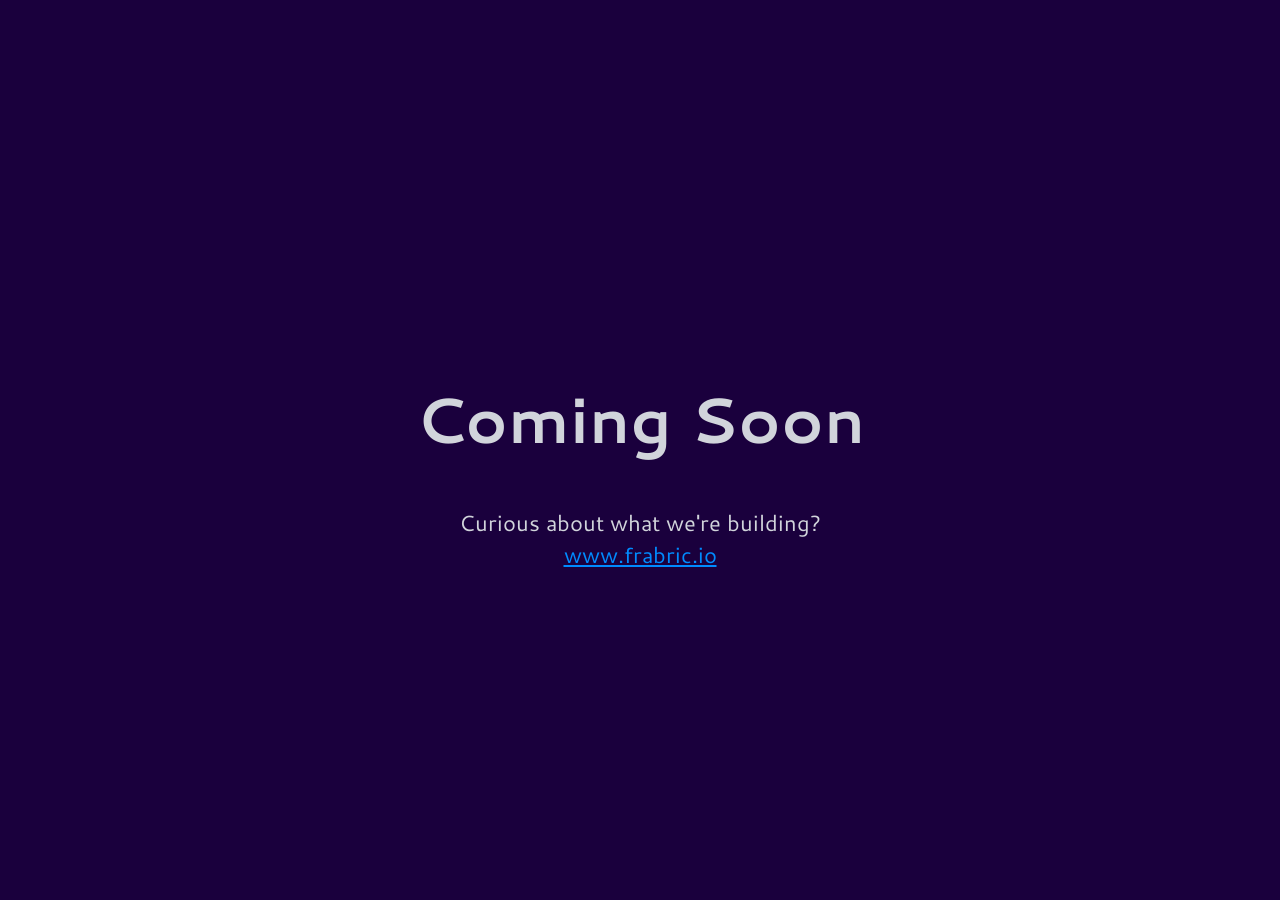
<file: index.html>
<!DOCTYPE html>
<html lang="en">

<head>
    <meta charset="UTF-8">
    <meta http-equiv="X-UA-Compatible" content="IE=edge">
    <meta name="viewport" content="width=device-width, initial-scale=1.0">
    <title>Fractional Finance</title>
    <link rel="preconnect" href="https://fonts.googleapis.com">
    <link rel="preconnect" href="https://fonts.gstatic.com" crossorigin>
    <link href="https://fonts.googleapis.com/css2?family=Cantarell:ital,wght@0,400;0,700;1,400;1,700&display=swap"
        rel="stylesheet">
    <link rel="stylesheet" href="style.css">
</head>

<body>
    <h1 class='title'>Coming Soon</h1>
    <span class='subtitle'>Curious about what we're building?</span>
    <span class='subtitle'><a href="https://frabric.io/">www.frabric.io</a></span>
</body>

</html>
</file>
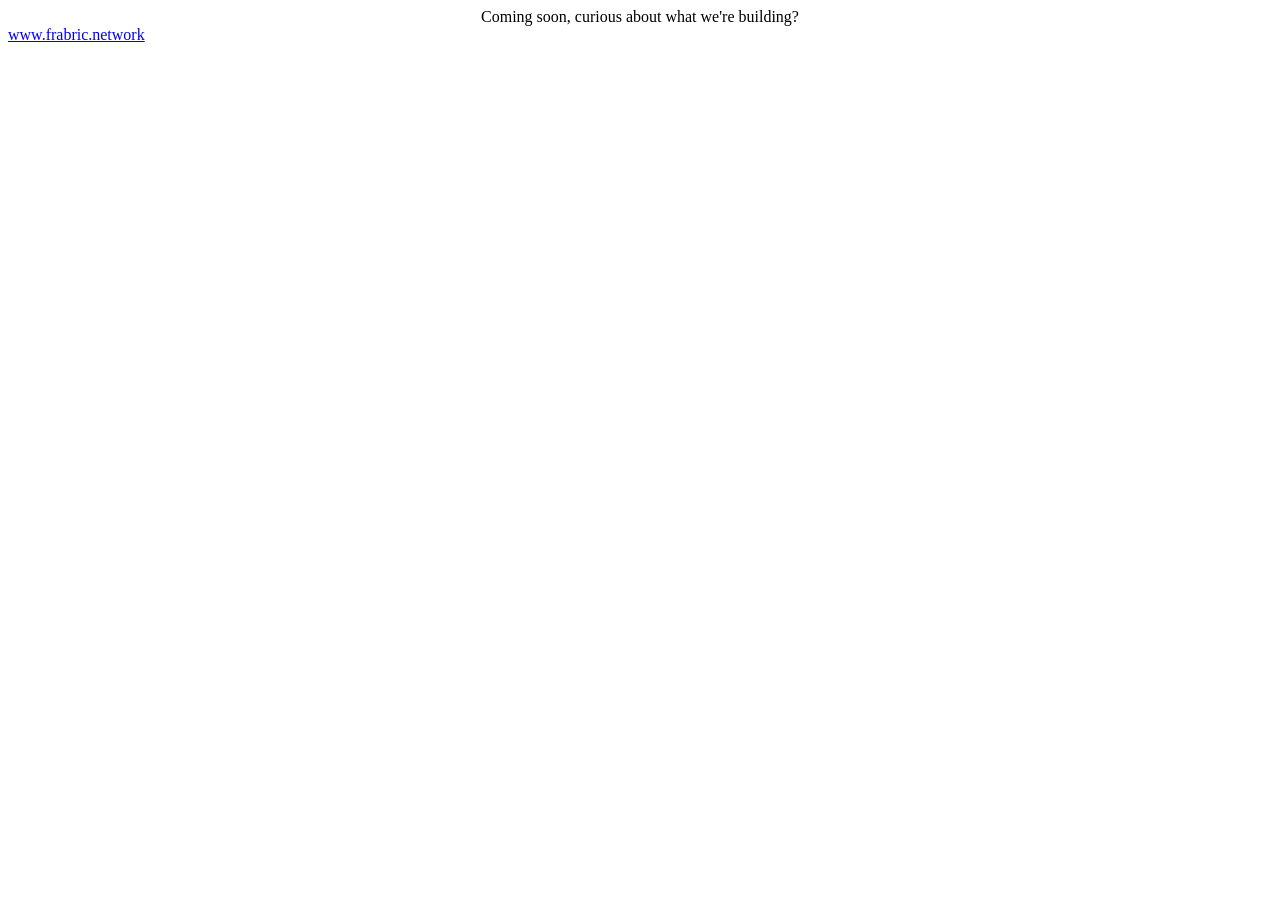
<file: landing.html>
<!DOCTYPE html>
<html lang="en">
<head>
    <meta charset="UTF-8">
    <title>Fractional Finance</title>
</head>
<body>
<center>Coming soon, curious about what we're building?</center>
<a href="https://www.frabric.network">www.frabric.network</a>
</body>
</html>
</file>
<file: style.css>
* {
    font-family: 'Cantarell', sans-serif;
}

body {
    background-color: #1a003d;
    color: #d1d4db;
    min-height: 100vh;
    min-width: 100vw;
    margin: 0;
    display: flex;
    align-items: center;
    justify-content: center;
    flex-direction: column;
}

h1.title {
    font-size: 4rem;
}

span.subtitle {
    font-size: 1.4rem;
}

.subtitle, .title {
    text-align: center;
}

a, a:active, a:visited {
    color: #008bff;
}

@media only screen and (max-aspect-ratio: 9/14) {
    h1.title {
        font-size: 3rem;
    }

    span.subtitle {
        font-size: 1.2rem;
    }
}

/* 
 * This media query detects devices that have hover support,
 *  even though it doesn't seem that way - this is because
 * media query syntax is kinda scuffed
*/
@media not all and (hover: none) {
    a:hover, a:active:hover, a:visited:hover {
        filter: brightness(1.2);
    }
}
</file>
